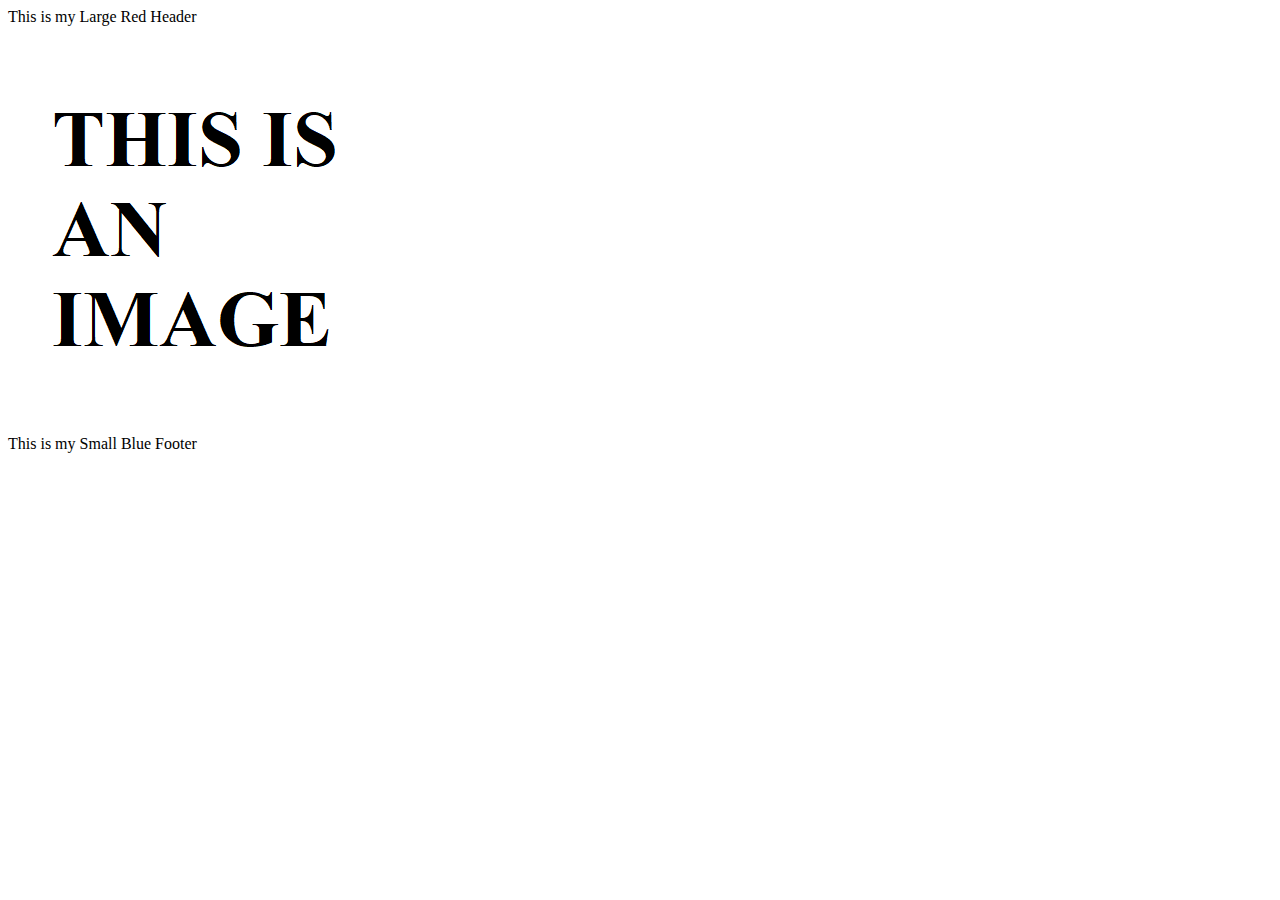
<file: test.html>
<!DOCTYPE html>
<html class="no-js"> 
    <head>
        <meta charset="utf-8">
        <meta http-equiv="X-UA-Compatible" content="IE=edge">
        <title></title>
        <meta name="description" content="">
        <meta name="viewport" content="width=device-width, initial-scale=1">
        <link rel="stylesheet" href="">
    </head>
    <body>
    <header class="test-header";>This is my Large Red Header</header>
    <img src="images/HeaderImageHmm.png";>
    <footer class="test-footer";>This is my Small Blue Footer</footer>    
        <script src="" async defer></script>
    </body>
</html>
</file>
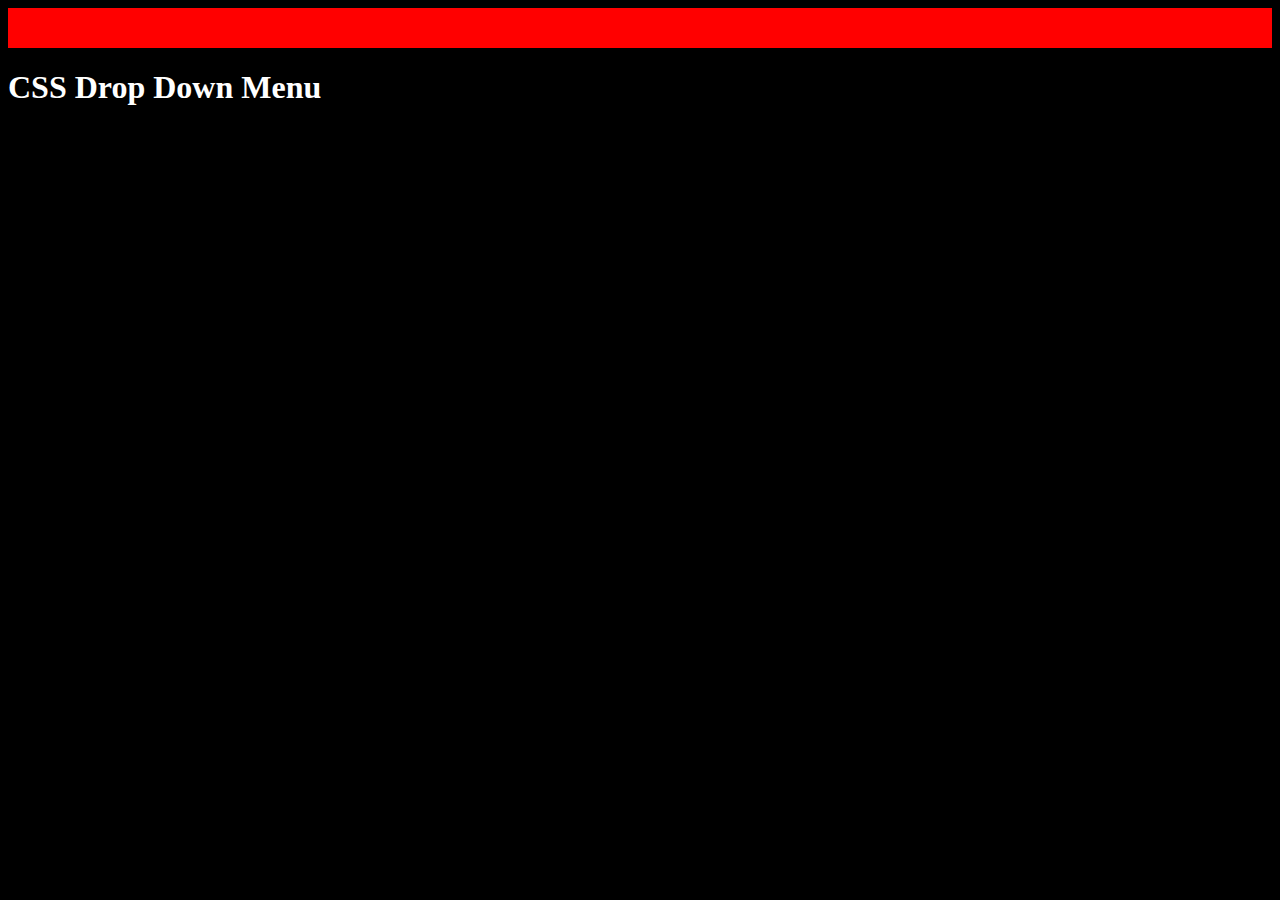
<file: testtwo.html>
<!DOCTYPE html>
<html class="no-js">
    <head>
        <meta charset="utf-8">
        <meta http-equiv="X-UA-Compatible" content="IE=edge">
        <title></title>
        <meta name="description" content="">
        <meta name="viewport" content="width=device-width, initial-scale=1">
        <link rel="stylesheet" href="index.css">
    </head>
    <body>
    <div class=menu-bar></div>
    <h1 class="menu-header">CSS Drop Down Menu</h1>  
        <script src="" async defer></script>
    </body>
</html>
</file>
<file: index.css>
#h1-text-color {
    color: red;
    font-family: sans-serif;
}
.h2-text-color {
    color: blue;
    font-family: sans-serif;
}
.h3-text-color {
    color: green;
    font-family: sans-serif;
}
.img-hello {
    border-radius: 4px;
    border-top: 1px solid red;
    border-right: 1px solid yellow;
    border-bottom: 1px solid green;
    border-left: 1px solid violet;
    width: 433px;
    height: 650px;
}
body {
    background-color: black;
}
.menu-header {
    color: white;
}
.menu-bar {
    background-color: red;
    padding: 20px;
}
</file>
